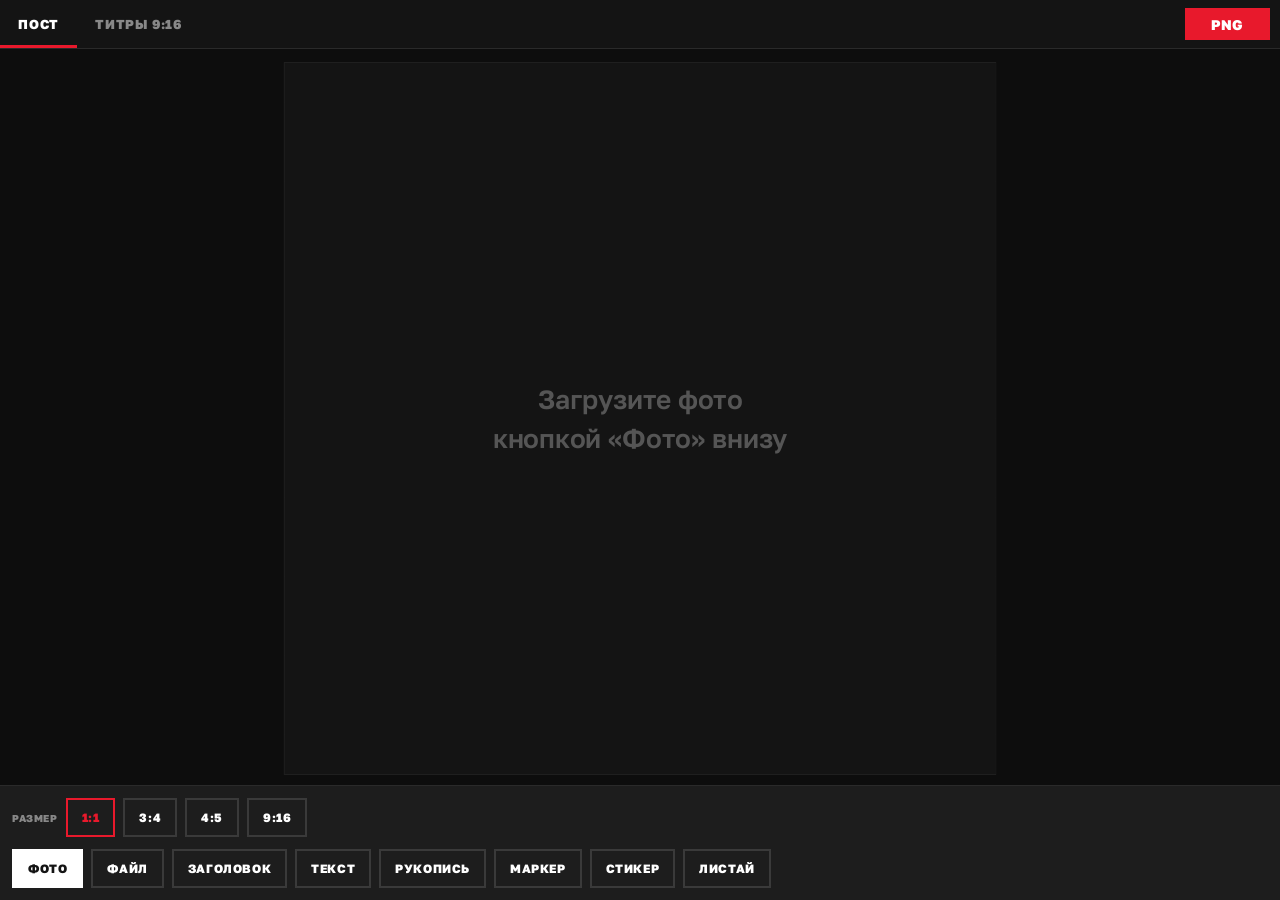
<file: index.html>
<!DOCTYPE html>
<html lang="ru">
<head>
<meta charset="utf-8">
<meta name="viewport" content="width=device-width, initial-scale=1, maximum-scale=1, user-scalable=no, viewport-fit=cover">
<meta name="theme-color" content="#141414">
<title>Студия</title>
<link rel="manifest" href="manifest.webmanifest">
<link rel="icon" href="icon-192.png">
<link rel="apple-touch-icon" href="icon-192.png">
<link rel="stylesheet" href="style.css">
<!-- Стили сцены: точная копия правил из скиллов post_insta / titry.
     Этот блок целиком уходит в экспортируемый PNG — менять только вместе со скиллами. -->
<style id="stage-css">
.stage { position: relative; overflow: hidden; }
.stage-post  { background: #141414; }
.stage-titry { background: transparent; }
.photo { position: absolute; transform-origin: 0 0; }

.layer { position: absolute; touch-action: none; }
.layer .inner { display: block; }

/* — затемнения титров (из titry/base.css, до краёв кадра) — */
.scrim { position: absolute; left: 0; width: 1080px; pointer-events: none; }
.scrim-top { top: 0; height: 760px;
  background: linear-gradient(to bottom,
    rgba(20,20,20,0.88) 0%, rgba(20,20,20,0.84) 58%,
    rgba(20,20,20,0.50) 82%, rgba(20,20,20,0) 100%); }
.scrim-bottom { bottom: 0; height: 960px;
  background: linear-gradient(to top,
    rgba(20,20,20,0.88) 0%, rgba(20,20,20,0.84) 58%,
    rgba(20,20,20,0.50) 82%, rgba(20,20,20,0) 100%); }

/* — универсальный текст: шрифт × фон × цвет выбираются в редакторе — */
.l-text.f-golos800 .inner {
  font-family: 'Golos Text', sans-serif; font-weight: 800;
  text-transform: uppercase; letter-spacing: -0.02em; line-height: 1.06;
}
.l-text.f-golos .inner { font-family: 'Golos Text', sans-serif; font-weight: 600; line-height: 1.3; }
.l-text.f-marck .inner { font-family: 'Marck Script', cursive; line-height: 1.15; }

/* полосы фона за строками (box-decoration-break — каждой строке своя полоса) */
.l-text .inner .strip {
  box-decoration-break: clone; -webkit-box-decoration-break: clone;
}
.l-text.has-bg .inner .strip { padding: .15em .45em .2em; }
.l-text.has-bg.f-marck .inner { line-height: 1.85; }
.l-text.has-bg.f-golos800 .inner { line-height: 1.55; }
.l-text.has-bg.f-golos .inner { line-height: 1.65; }
.l-text.bg-black .inner .strip { background: #141414; }
.l-text.bg-white .inner .strip { background: #FFFFFF; }
.l-text.bg-red .inner .strip { background: #E8192C; }

.l-text.c-white .inner { color: #FFFFFF; }
.l-text.c-red .inner { color: #E8192C; }
.l-text.c-black .inner { color: #141414; }

/* чёрный ореол — только печатному белому тексту без фона и только на фото (post_insta);
   рукописный всегда без ореола, в титрах читаемость даёт затемнение */
.stage-post .l-text.bg-none.c-white:not(.f-marck) .inner {
  text-shadow: 0 0 12px rgba(20,20,20,.9), 0 0 28px rgba(20,20,20,.7), 0 2px 8px rgba(20,20,20,.8);
}
/* красный акцент на красном фоне или в красном тексте нечитаем — делаем белым */
.l-text.bg-red .inner .accent, .l-text.c-red .inner .accent { color: #FFFFFF; }

/* — красный маркер, строго одна строка — */
.l-marker .inner {
  display: inline-block; font-family: 'Golos Text', sans-serif; font-weight: 600;
  color: #fff; letter-spacing: -0.01em; white-space: nowrap;
  background: linear-gradient(104deg, transparent 1%, #E8192C 3%, #E8192C 97%, transparent 99%);
  padding: .22em .56em .28em;
}

/* — стикер-рубрика — */
.l-sticker .inner {
  display: inline-block; background: #E8192C; color: #fff;
  font-family: 'Golos Text', sans-serif; font-weight: 800;
  text-transform: uppercase; letter-spacing: .02em;
  padding: .21em .57em .29em; transform: rotate(-3deg);
}
.l-sticker.white .inner { background: #fff; color: #141414; transform: rotate(2deg); }

/* — «листай карусель»: рукописный + красная SVG-стрелка — */
.l-swipe .inner { display: flex; align-items: center; gap: .3em; font-family: 'Marck Script', cursive; color: #141414; }
.l-swipe .inner svg { width: 1.9em; height: 1.15em; flex: 0 0 auto; }
.l-swipe.light .inner {
  font-family: 'Golos Text', sans-serif; font-weight: 600; color: #fff;
  text-shadow: 0 0 12px rgba(20,20,20,.92), 0 0 28px rgba(20,20,20,.75);
}

/* — «полоса»: рукописная строка + слово капсом на красной полосе во всю её ширину — */
.l-stack .inner { display: inline-block; }
.l-stack .script-line { font-family: 'Marck Script', cursive; color: #fff; line-height: 1.15; white-space: nowrap; }
.l-stack .bar { background: #E8192C; margin-top: .09em; padding: .1em .28em .16em; font-size: 1em; }
.l-stack .bar .fit {
  display: inline-block; font-family: 'Golos Text', sans-serif; font-weight: 800;
  text-transform: uppercase; letter-spacing: -0.02em; color: #fff; white-space: nowrap; line-height: 1.05;
}

.accent { color: #E8192C; }
</style>
</head>
<body>

<header class="topbar">
  <nav class="tabs">
    <button id="tab-post" class="tab active" type="button">Пост</button>
    <button id="tab-titry" class="tab" type="button">Титры 9:16</button>
  </nav>
  <button id="btn-export" class="btn-export" type="button">PNG</button>
</header>

<main class="viewport" id="viewport">
  <div class="stage-holder" id="holder-post">
    <div class="stage stage-post" id="stage-post">
      <img class="photo" id="photo" alt="" draggable="false" hidden>
      <div class="stage-hint noexport" id="post-hint">Загрузите фото<br>кнопкой «Фото» внизу</div>
    </div>
  </div>
  <div class="stage-holder" id="holder-titry" hidden>
    <div class="stage stage-titry" id="stage-titry">
      <div class="scrim scrim-top" id="scrim-top" hidden></div>
      <div class="scrim scrim-bottom" id="scrim-bottom" hidden></div>
      <div class="guides noexport" id="guides" hidden>
        <div class="dead" style="left:0;top:0;width:1080px;height:200px"></div>
        <div class="dead" style="left:0;top:1520px;width:1080px;height:400px"></div>
        <div class="dead" style="left:990px;top:200px;width:90px;height:1320px"></div>
        <div class="dead" style="left:0;top:200px;width:50px;height:1320px"></div>
        <!-- макет интерфейса Instagram Reels. Позиции сняты с реального скриншота
             профиля пользователя (23.08.2026) и пересчитаны в координаты видео 1080×1920. -->
        <svg class="ig-mock" viewBox="0 0 1080 1920" xmlns="http://www.w3.org/2000/svg">
          <g fill="none" stroke="#fff" stroke-width="5" stroke-linecap="round" stroke-linejoin="round" opacity=".62">
            <!-- верх: назад, Reels, камера -->
            <path d="M56 160 l-26 26 26 26"/>
            <text x="120" y="205" font-family="Golos Text, sans-serif" font-size="52" font-weight="800" fill="#fff" stroke="none">Reels</text>
            <rect x="950" y="158" width="64" height="52" rx="12"/>
            <circle cx="982" cy="184" r="14"/>
            <!-- правый столбик: лайк 790, коммент 960, репост 1125, самолётик 1285, закладка 1405, меню 1480, обложка 1610 -->
            <g transform="translate(960 759) scale(2.6)">
              <path d="M12 21s-6.7-4.35-9.33-8.11C.63 9.98 2.16 6 5.5 6c1.74 0 3.41.81 4.5 2.09C11.09 6.81 12.76 6 14.5 6c3.34 0 4.87 3.98 2.83 6.89C18.7 16.65 12 21 12 21z"/>
            </g>
            <text x="991" y="880" font-family="Golos Text, sans-serif" font-size="30" font-weight="600" fill="#fff" stroke="none" text-anchor="middle">27</text>
            <g transform="translate(960 929) scale(2.6)">
              <path d="M21 11.5a8.5 8.5 0 1 0-3.6 6.95L21 20l-1.05-3.15A8.46 8.46 0 0 0 21 11.5z"/>
            </g>
            <text x="991" y="1050" font-family="Golos Text, sans-serif" font-size="30" font-weight="600" fill="#fff" stroke="none" text-anchor="middle">2</text>
            <g transform="translate(960 1094) scale(2.6)">
              <path d="M17 2l4 4-4 4"/><path d="M3 11v-1a4 4 0 0 1 4-4h14"/>
              <path d="M7 22l-4-4 4-4"/><path d="M21 13v1a4 4 0 0 1-4 4H3"/>
            </g>
            <g transform="translate(960 1254) scale(2.6)">
              <path d="M22 2 11 13"/><path d="M22 2 15 22l-4-9-9-4z"/>
            </g>
            <g transform="translate(960 1374) scale(2.6)">
              <path d="M6 2h12v20l-6-5-6 5z"/>
            </g>
            <g transform="translate(960 1449) scale(2.6)">
              <path d="M3 6h18"/><path d="M3 12h18"/><path d="M3 18h18"/>
            </g>
            <rect x="962" y="1582" width="58" height="58" rx="10"/>
            <!-- низ: ник 1412, музыка 1480, хэштег 1540, коммент 1610, панель Edits 1755 -->
            <circle cx="82" cy="1412" r="34"/>
            <text x="140" y="1425" font-family="Golos Text, sans-serif" font-size="34" font-weight="700" fill="#fff" stroke="none">ogorodnikov.a.e</text>
            <g transform="translate(48 1458) scale(1.5)">
              <path d="M9 18V5l12-2v13"/><circle cx="6" cy="18" r="3"/><circle cx="18" cy="16" r="3"/>
            </g>
            <text x="100" y="1492" font-family="Golos Text, sans-serif" font-size="28" fill="#fff" stroke="none">Sky Trucking · You Spir…</text>
            <text x="48" y="1550" font-family="Golos Text, sans-serif" font-size="28" fill="#fff" stroke="none">#моялюбовь …</text>
            <circle cx="64" cy="1602" r="22"/>
            <text x="102" y="1612" font-family="Golos Text, sans-serif" font-size="26" fill="#fff" stroke="none" opacity=".85">ole4ka_kosareva это прокомментировал(-а)</text>
            <rect x="44" y="1716" width="430" height="72" rx="36"/>
            <text x="84" y="1762" font-family="Golos Text, sans-serif" font-size="28" fill="#fff" stroke="none">Искать идеи в Edits</text>
            <text x="600" y="1762" font-family="Golos Text, sans-serif" font-size="26" fill="#fff" stroke="none" opacity=".85">498 просмотров</text>
            <text x="880" y="1762" font-family="Golos Text, sans-serif" font-size="26" fill="#fff" stroke="none">Продвигать</text>
          </g>
        </svg>
      </div>
    </div>
  </div>
</main>

<section class="panel" id="panel">
  <div class="toolbar formats" id="toolbar-formats">
    <span class="vlabel">Размер</span>
    <button class="chip" data-fmt="1:1" type="button">1:1</button>
    <button class="chip" data-fmt="3:4" type="button">3:4</button>
    <button class="chip" data-fmt="4:5" type="button">4:5</button>
    <button class="chip" data-fmt="9:16" type="button">9:16</button>
  </div>
  <div class="toolbar" id="toolbar-post">
    <button class="chip chip-photo" data-act="photo" type="button">Фото</button>
    <button class="chip" data-act="file" type="button">Файл</button>
    <button class="chip" data-add="headline" type="button">Заголовок</button>
    <button class="chip" data-add="print" type="button">Текст</button>
    <button class="chip" data-add="script" type="button">Рукопись</button>
    <button class="chip" data-add="marker" type="button">Маркер</button>
    <button class="chip" data-add="sticker" type="button">Стикер</button>
    <button class="chip" data-add="swipe" type="button">Листай</button>
  </div>
  <div class="toolbar" id="toolbar-titry" hidden>
    <button class="chip" data-add="headline" type="button">Заголовок</button>
    <button class="chip" data-add="script" type="button">Рукопись</button>
    <button class="chip" data-add="stack" type="button">Полоса</button>
    <button class="chip" data-add="print" type="button">Текст</button>
    <button class="chip" data-add="marker" type="button">Маркер</button>
    <button class="chip" data-add="sticker" type="button">Стикер</button>
    <span class="sep"></span>
    <button class="chip toggle" id="tgl-scrim-top" type="button">Тень ↑</button>
    <button class="chip toggle" id="tgl-scrim-bottom" type="button">Тень ↓</button>
    <button class="chip toggle" id="tgl-guides" type="button">Зоны</button>
  </div>

  <div class="editor" id="editor" hidden>
    <div class="editor-row" id="row-text">
      <textarea id="edit-text" rows="2" spellcheck="true" placeholder="Текст… (*слово* — красным)"></textarea>
    </div>
    <div class="editor-row" id="row-stack" hidden>
      <input id="edit-script" type="text" placeholder="рукописная строка">
      <input id="edit-bar" type="text" placeholder="СЛОВО НА ПОЛОСЕ">
    </div>
    <div class="editor-row">
      <div class="variants" id="variants"></div>
    </div>
    <div class="editor-row editor-controls">
      <input id="edit-size" type="range" min="22" max="200" step="1">
      <button id="btn-del" class="btn-del" type="button">Удалить</button>
      <button id="btn-done" class="btn-done" type="button">Готово</button>
    </div>
  </div>
</section>

<div class="modal" id="modal" hidden>
  <div class="modal-body">
    <img id="modal-img" alt="Результат">
    <div class="modal-btns">
      <button id="btn-share" class="btn-main" type="button">Поделиться</button>
      <a id="btn-download" class="btn-main btn-ghost" download>Скачать</a>
      <button id="btn-close" class="btn-ghost btn-x" type="button">Закрыть</button>
    </div>
  </div>
</div>

<input type="file" id="file-input" accept="image/*" hidden>
<input type="file" id="file-input-any" hidden>
<script src="app.js"></script>
</body>
</html>
</file>
<file: style.css>
/* Интерфейс студии — айдентика Александра Огородникова: #141414 / #E8192C, Golos Text, прямые углы */

@font-face {
  font-family: 'Golos Text';
  src: url('golos.ttf') format('truetype');
  font-weight: 400 900;
  font-display: swap;
}
@font-face {
  font-family: 'Marck Script';
  src: url('marck.ttf') format('truetype');
  font-weight: 400;
  font-display: swap;
}

* { margin: 0; padding: 0; box-sizing: border-box; }

html, body {
  height: 100%;
  overflow: hidden;
  background: #141414;
  color: #fff;
  font-family: 'Golos Text', sans-serif;
  -webkit-font-smoothing: antialiased;
  overscroll-behavior: none;
}

body {
  display: flex;
  flex-direction: column;
  height: 100dvh;
}

/* ── верхняя панель ── */
.topbar {
  display: flex;
  align-items: stretch;
  justify-content: space-between;
  background: #141414;
  border-bottom: 1px solid #2a2a2a;
  padding: env(safe-area-inset-top) 0 0 0;
  flex: 0 0 auto;
}
.tabs { display: flex; }
.tab {
  appearance: none; border: 0; background: none;
  font-family: inherit; font-weight: 800; font-size: 13px;
  text-transform: uppercase; letter-spacing: .06em;
  color: #888; padding: 16px 18px 13px;
  border-bottom: 3px solid transparent;
  cursor: pointer;
}
.tab.active { color: #fff; border-bottom-color: #E8192C; }
.btn-export {
  appearance: none; border: 0; cursor: pointer;
  background: #E8192C; color: #fff;
  font-family: inherit; font-weight: 800; font-size: 14px;
  text-transform: uppercase; letter-spacing: .05em;
  padding: 0 26px; margin: 8px 10px;
}
.btn-export:active { transform: scale(.96); }

/* ── сцена ── */
.viewport {
  flex: 1 1 auto;
  position: relative;
  overflow: hidden;
  background: #0d0d0d;
  touch-action: none;
}
.stage-holder {
  position: absolute;
  transform-origin: 0 0;
  /* тёмная «шахматка» — чтобы видеть прозрачный фон титров */
  background:
    repeating-conic-gradient(#1a1a1a 0% 25%, #232323 0% 50%) 0 0 / 120px 120px;
  box-shadow: 0 0 0 1px #2a2a2a;
}
.stage-hint {
  position: absolute; inset: 0;
  display: flex; align-items: center; justify-content: center;
  text-align: center;
  font-weight: 600; font-size: 40px; line-height: 1.5;
  color: #555;
  pointer-events: none;
}

.layer.selected { outline: 3px dashed #E8192C; outline-offset: 6px; }

.guides .dead {
  position: absolute;
  background: rgba(232, 25, 44, .10);
  border: 1px dashed rgba(232, 25, 44, .45);
  pointer-events: none;
}
.guides .ig-mock {
  position: absolute;
  inset: 0;
  width: 1080px;
  height: 1920px;
  pointer-events: none;
}

/* ── нижняя панель ── */
.panel {
  flex: 0 0 auto;
  background: #1d1d1d;
  border-top: 1px solid #2a2a2a;
  padding-bottom: env(safe-area-inset-bottom);
}
.toolbar {
  display: flex;
  gap: 8px;
  overflow-x: auto;
  padding: 12px 12px;
  scrollbar-width: none;
}
.toolbar::-webkit-scrollbar { display: none; }
.chip {
  appearance: none; cursor: pointer;
  background: none; color: #fff;
  border: 2px solid #3a3a3a;
  font-family: inherit; font-weight: 800; font-size: 12px;
  text-transform: uppercase; letter-spacing: .05em;
  padding: 10px 14px;
  white-space: nowrap;
  flex: 0 0 auto;
}
.chip:active { border-color: #E8192C; }
.chip-photo { background: #fff; color: #141414; border-color: #fff; }
.chip.toggle.on { border-color: #E8192C; color: #E8192C; }
.sep { flex: 0 0 1px; background: #3a3a3a; margin: 4px 4px; }

/* ── редактор слоя: плавающая панель поверх сцены, холст не пересчитывается ── */
.editor {
  position: fixed;
  left: 0; right: 0; bottom: 0;
  z-index: 30;
  background: #1d1d1d;
  border-top: 1px solid #2a2a2a;
  padding: 4px 12px calc(14px + env(safe-area-inset-bottom));
  transition: opacity .15s;
}
/* во время перетаскивания слоя панель исчезает — виден весь холст */
body.dragging .editor { opacity: 0; pointer-events: none; }
.editor-row { margin-top: 10px; }
#edit-text, #edit-script, #edit-bar {
  width: 100%;
  background: #141414;
  border: 2px solid #3a3a3a;
  color: #fff;
  font-family: inherit; font-size: 16px;
  padding: 10px 12px;
  resize: none;
}
#edit-text:focus, #edit-script:focus, #edit-bar:focus { outline: none; border-color: #E8192C; }
#edit-bar { margin-top: 8px; text-transform: uppercase; }
.editor-controls { display: flex; align-items: center; gap: 10px; flex-wrap: wrap; }
#edit-size {
  flex: 1 1 130px;
  accent-color: #E8192C;
  min-width: 110px;
}
.variants { display: flex; flex-direction: column; gap: 6px; width: 100%; }
.vgroup { display: flex; align-items: center; gap: 6px; flex-wrap: wrap; }
.vlabel {
  font-weight: 800; font-size: 10px; text-transform: uppercase;
  letter-spacing: .06em; color: #888; min-width: 44px;
}
.vgroup button {
  appearance: none; cursor: pointer;
  background: none; border: 2px solid #3a3a3a; color: #bbb;
  font-family: inherit; font-weight: 800; font-size: 11px;
  text-transform: uppercase; padding: 7px 10px;
}
.vgroup button.on { border-color: #E8192C; color: #fff; }

.formats { padding-bottom: 0; align-items: center; }
.formats .chip.on { border-color: #E8192C; color: #E8192C; }
.btn-del {
  appearance: none; cursor: pointer;
  background: none; border: 2px solid #E8192C; color: #E8192C;
  font-family: inherit; font-weight: 800; font-size: 12px;
  text-transform: uppercase; padding: 9px 13px;
}
.btn-done {
  appearance: none; cursor: pointer;
  background: #fff; border: 2px solid #fff; color: #141414;
  font-family: inherit; font-weight: 800; font-size: 12px;
  text-transform: uppercase; padding: 9px 15px;
}

/* ── модалка результата ── */
.modal {
  position: fixed; inset: 0; z-index: 50;
  background: rgba(13, 13, 13, .94);
  display: flex; align-items: center; justify-content: center;
  padding: 20px;
}
.modal-body { max-width: 420px; width: 100%; }
#modal-img {
  display: block; width: 100%;
  background:
    repeating-conic-gradient(#1a1a1a 0% 25%, #232323 0% 50%) 0 0 / 40px 40px;
  box-shadow: 0 0 0 1px #2a2a2a;
  max-height: 62dvh;
  object-fit: contain;
}
.modal-btns { display: flex; gap: 8px; margin-top: 14px; }
.btn-main {
  appearance: none; cursor: pointer; text-decoration: none; text-align: center;
  background: #E8192C; border: 2px solid #E8192C; color: #fff;
  font-family: inherit; font-weight: 800; font-size: 13px;
  text-transform: uppercase; letter-spacing: .04em;
  padding: 13px 16px; flex: 1 1 auto;
}
.btn-ghost { background: none; border-color: #3a3a3a; }
.btn-x { flex: 0 0 auto; }

[hidden] { display: none !important; }
</file>
